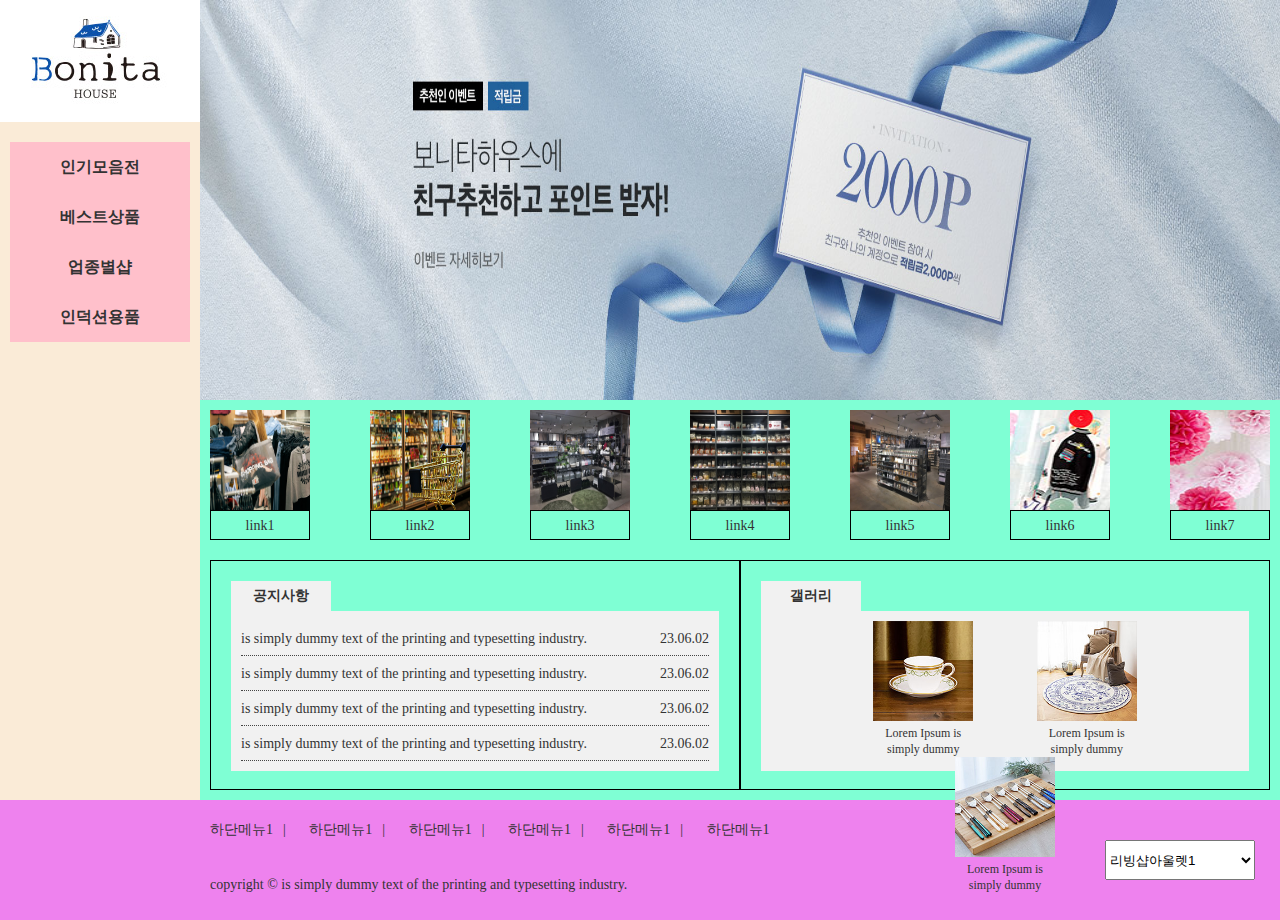
<file: index.html>
<!DOCTYPE html>
<html lang="ko">

<head>
    <meta charset="UTF-8">
    <meta http-equiv="X-UA-Compatible" content="IE=edge">
    <meta name="viewport" content="width=device-width, initial-scale=1.0">
    <title>리빙샵 아울렛</title>
    <link rel="stylesheet" href="css/style.css">
    <script src="jQuery/jquery-1.12.3.js"></script>
    <script src="jQuery/main.js"></script>

</head>

<body>
    <div id="wrap">
        <aside class="left">
            <h1 class="logo">
                <a href="#"><img src="img/logo.jpg" alt="logo"></a>
            </h1><!-- logo -->

            <nav class="nav">
                <ul class="main">
                    <li><a href="#">인기모음전</a>
                        <ul class="sub">
                            <li><a href="#">수저모음</a></li>
                            <li><a href="#">도마모음</a></li>
                            <li><a href="#">그릇모음</a></li>
                            <li><a href="#">접시모음</a></li>
                        </ul>
                    </li>
                    <li><a href="#">베스트상품</a>
                        <ul class="sub">
                            <li><a href="#">주방용품</a></li>
                            <li><a href="#">설비제품</a></li>
                            <li><a href="#">인덕션제품</a></li>
                            <li><a href="#">실리콘제품</a></li>
                        </ul>
                    </li>
                    <li><a href="#">업종별샵</a>
                        <ul class="sub">
                            <li><a href="#">한식기물</a></li>
                            <li><a href="#">양식기물</a></li>
                            <li><a href="#">일식기물</a></li>
                            <li><a href="#">중식기물</a></li>
                        </ul>
                    </li>
                    <li><a href="#">인덕션용품</a>
                        <ul class="sub">
                            <li><a href="#">냄비/솥</a></li>
                            <li><a href="#">후라이팬/주물</a></li>
                            <li><a href="#">인덕션렌지</a></li>
                            <li><a href="#">기타제품</a></li>
                        </ul>
                    </li>
                </ul><!-- main -->
            </nav><!-- nav -->
        </aside><!-- left -->

        <section class="right">

            <div class="img_slide">
                <ul class="move">
                    <li><a href="#"><img src="img/imgslide_1.jpg" alt="imgslide"></a></li>
                    <li><a href="#"><img src="img/imgslide2.jpg" alt="imgslide"></a></li>
                    <li><a href="#"><img src="img/imgslide_3.jpg" alt="imgslide"></a></li>
                </ul><!-- move -->
            </div><!-- img_slide -->

            <div class="link">
                <ul class="link_list">
                    <li>
                        <a href="#">
                            <img src="img/link1.jpg" alt="link">
                            <span>link1</span>
                        </a>
                    </li>
                    <li>
                        <a href="#">
                            <img src="img/link2.jpg" alt="link">
                            <span>link2</span>
                        </a>
                    </li>
                    <li>
                        <a href="#">
                            <img src="img/link3.jpg" alt="link">
                            <span>link3</span>
                        </a>
                    </li>
                    <li>
                        <a href="#">
                            <img src="img/link4.jpg" alt="link">
                            <span>link4</span>
                        </a>
                    </li>
                    <li>
                        <a href="#">
                            <img src="img/link5.jpg" alt="link">
                            <span>link5</span>
                        </a>
                    </li>
                    <li>
                        <a href="#">
                            <img src="img/link6.jpg" alt="link">
                            <span>link6</span>
                        </a>
                    </li>
                    <li>
                        <a href="#">
                            <img src="img/link7.jpg" alt="link">
                            <span>link7</span>
                        </a>
                    </li>
                </ul><!-- link_list -->
            </div><!-- link -->
            <div class="contents">
                <div class="notice">
                    <h2>공지사항</h2>
                    <ul>
                        <li>
                            <a href="#" class="p_click"> is simply dummy text of the printing and typesetting
                                industry.</a>
                            <span>23.06.02</span>
                        </li>
                        <li>
                            <a href="#"> is simply dummy text of the printing and typesetting industry.</a>
                            <span>23.06.02</span>
                        </li>
                        <li>
                            <a href="#"> is simply dummy text of the printing and typesetting industry.</a>
                            <span>23.06.02</span>
                        </li>
                        <li>
                            <a href="#"> is simply dummy text of the printing and typesetting industry.</a>
                            <span>23.06.02</span>
                        </li>
                    </ul>
                </div><!-- notice -->

                <div class="gallery">
                    <h2>갤러리</h2>
                    <ul>
                        <li>
                            <a href="#">
                                <img src="img/gal_1.jpg" alt="gal_1">
                                <span>Lorem Ipsum is simply dummy </span>
                            </a>
                        </li>
                        <li>
                            <a href="#">
                                <img src="img/gal2.jpg" alt="gal_2">
                                <span>Lorem Ipsum is simply dummy </span>
                            </a>
                        </li>
                        <li>
                            <a href="#">
                                <img src="img/gla_3.jpg" alt="gla_3">
                                <span>Lorem Ipsum is simply dummy</span>
                            </a>
                        </li>
                    </ul>
                </div><!-- gallery -->
            </div><!-- contents -->
        </section><!-- right -->

        <footer class="footer">


            <div class="f_logo">

            </div><!-- f_logo -->

            <div class="f_center">
                <div class="f_menu">
                    <a href="#">하단메뉴1</a>
                    <a href="#">하단메뉴1</a>
                    <a href="#">하단메뉴1</a>
                    <a href="#">하단메뉴1</a>
                    <a href="#">하단메뉴1</a>
                    <a href="#">하단메뉴1</a>
                </div><!-- f_menu -->

                <div class="copy">
                    copyright &copy; is simply dummy text of the printing and typesetting industry.
                </div><!-- copy -->
            </div><!-- f_center -->
            <div class="family">
                <select name="family" id="fa">
                    <option value="리빙샵1">리빙샵아울렛1</option>
                    <option value="리빙샵2">리빙샵아울렛2</option>
                    <option value="리빙샵3">리빙샵아울렛3</option>
                    <option value="리빙샵4">리빙샵아울렛4</option>
                </select>
            </div>
        </footer><!-- footer -->
    </div><!-- wrap -->

    <div class="popup">
        <h3>title</h3>
        <p>
            Lorem Ipsum is simply dummy text of the printing and typesetting industry. Lorem Ipsum has been the
            industry's standard dummy text ever since the 1500s, when an unknown printer took a galley of type and
            scrambled it to make a type specimen book. It has survived not only five centuries, but also the leap into
            electronic typesetting, remaining essentially unchanged. It was popularised in the 1960s with the release of
            Letraset sheets containing Lorem Ipsum passages, and more recently with desktop publishing software like
            Aldus PageMaker including versions of Lorem Ipsum.
        </p>
        <button class="close">닫기 X </button>
    </div><!-- popup -->
</body>

</html>
</file>
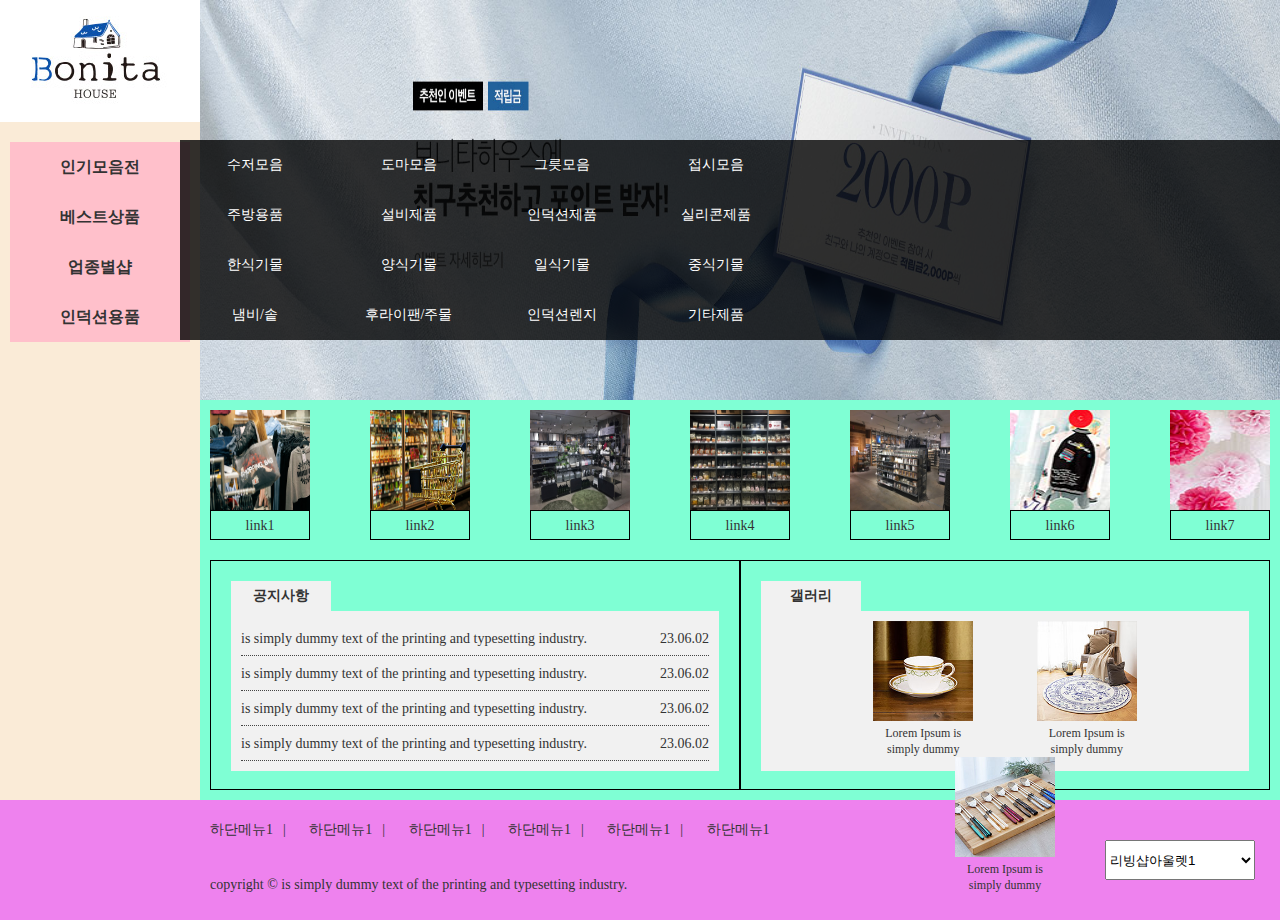
<file: index-1.html>
<!DOCTYPE html>
<html lang="ko">

<head>
    <meta charset="UTF-8">
    <meta http-equiv="X-UA-Compatible" content="IE=edge">
    <meta name="viewport" content="width=device-width, initial-scale=1.0">
    <title>리빙샵 아울렛</title>
    <link rel="stylesheet" href="css/style-1.css">
    <script src="jQuery/jquery-1.12.3.js"></script>
    <script src="jQuery/main-1.js"></script>

</head>

<body>
    <div id="wrap">
        <aside class="left">
            <h1 class="logo">
                <a href="#"><img src="img/logo.jpg" alt="logo"></a>
            </h1><!-- logo -->

            <nav class="nav">
                <ul class="main">
                    <li><a href="#">인기모음전</a></li>
                    <li><a href="#">베스트상품</a></li>
                    <li><a href="#">업종별샵</a></li>
                    <li><a href="#">인덕션용품</a></li>            
                            
                </ul><!-- main -->
                    
                
            </nav><!-- nav -->

            <ul class="sub">
                <li>
                    <ul>
                        <li><a href="#">수저모음</a></li>
                        <li><a href="#">도마모음</a></li>
                        <li><a href="#">그릇모음</a></li>
                        <li><a href="#">접시모음</a></li>
                    </ul>
                </li>
                <li>
                    <ul>
                        <li><a href="#">주방용품</a></li>
                        <li><a href="#">설비제품</a></li>
                        <li><a href="#">인덕션제품</a></li>
                        <li><a href="#">실리콘제품</a></li>
                    </ul>
                </li>
                <li>
                    <ul>
                        <li><a href="#">한식기물</a></li>
                        <li><a href="#">양식기물</a></li>
                        <li><a href="#">일식기물</a></li>
                        <li><a href="#">중식기물</a></li>
                    </ul>
                </li>
                <li>
                    <ul>
                        <li><a href="#">냄비/솥</a></li>
                        <li><a href="#">후라이팬/주물</a></li>
                        <li><a href="#">인덕션렌지</a></li>
                        <li><a href="#">기타제품</a></li>
                    </ul>
                </li>
            </ul>
        </aside><!-- left -->

        <section class="right">

            <div class="img_slide">
                <ul class="move">
                    <li><a href="#"><img src="img/imgslide_1.jpg" alt="imgslide"></a></li>
                    <li><a href="#"><img src="img/imgslide2.jpg" alt="imgslide"></a></li>
                    <li><a href="#"><img src="img/imgslide_3.jpg" alt="imgslide"></a></li>
                </ul><!-- move -->
            </div><!-- img_slide -->

            <div class="link">
                <ul class="link_list">
                    <li>
                        <a href="#">
                            <img src="img/link1.jpg" alt="link">
                            <span>link1</span>
                        </a>
                    </li>
                    <li>
                        <a href="#">
                            <img src="img/link2.jpg" alt="link">
                            <span>link2</span>
                        </a>
                    </li>
                    <li>
                        <a href="#">
                            <img src="img/link3.jpg" alt="link">
                            <span>link3</span>
                        </a>
                    </li>
                    <li>
                        <a href="#">
                            <img src="img/link4.jpg" alt="link">
                            <span>link4</span>
                        </a>
                    </li>
                    <li>
                        <a href="#">
                            <img src="img/link5.jpg" alt="link">
                            <span>link5</span>
                        </a>
                    </li>
                    <li>
                        <a href="#">
                            <img src="img/link6.jpg" alt="link">
                            <span>link6</span>
                        </a>
                    </li>
                    <li>
                        <a href="#">
                            <img src="img/link7.jpg" alt="link">
                            <span>link7</span>
                        </a>
                    </li>
                </ul><!-- link_list -->
            </div><!-- link -->
            <div class="contents">
                <div class="notice">
                    <h2>공지사항</h2>
                    <ul>
                        <li>
                            <a href="#" class="p_click"> is simply dummy text of the printing and typesetting
                                industry.</a>
                            <span>23.06.02</span>
                        </li>
                        <li>
                            <a href="#"> is simply dummy text of the printing and typesetting industry.</a>
                            <span>23.06.02</span>
                        </li>
                        <li>
                            <a href="#"> is simply dummy text of the printing and typesetting industry.</a>
                            <span>23.06.02</span>
                        </li>
                        <li>
                            <a href="#"> is simply dummy text of the printing and typesetting industry.</a>
                            <span>23.06.02</span>
                        </li>
                    </ul>
                </div><!-- notice -->

                <div class="gallery">
                    <h2>갤러리</h2>
                    <ul>
                        <li>
                            <a href="#">
                                <img src="img/gal_1.jpg" alt="gal_1">
                                <span>Lorem Ipsum is simply dummy </span>
                            </a>
                        </li>
                        <li>
                            <a href="#">
                                <img src="img/gal2.jpg" alt="gal_2">
                                <span>Lorem Ipsum is simply dummy </span>
                            </a>
                        </li>
                        <li>
                            <a href="#">
                                <img src="img/gla_3.jpg" alt="gla_3">
                                <span>Lorem Ipsum is simply dummy</span>
                            </a>
                        </li>
                    </ul>
                </div><!-- gallery -->
            </div><!-- contents -->
        </section><!-- right -->

        <footer class="footer">


            <div class="f_logo">

            </div><!-- f_logo -->

            <div class="f_center">
                <div class="f_menu">
                    <a href="#">하단메뉴1</a>
                    <a href="#">하단메뉴1</a>
                    <a href="#">하단메뉴1</a>
                    <a href="#">하단메뉴1</a>
                    <a href="#">하단메뉴1</a>
                    <a href="#">하단메뉴1</a>
                </div><!-- f_menu -->

                <div class="copy">
                    copyright &copy; is simply dummy text of the printing and typesetting industry.
                </div><!-- copy -->
            </div><!-- f_center -->
            <div class="family">
                <select name="family" id="fa">
                    <option value="리빙샵1">리빙샵아울렛1</option>
                    <option value="리빙샵2">리빙샵아울렛2</option>
                    <option value="리빙샵3">리빙샵아울렛3</option>
                    <option value="리빙샵4">리빙샵아울렛4</option>
                </select>
            </div>
        </footer><!-- footer -->
    </div><!-- wrap -->

    <div class="popup">
        <h3>title</h3>
        <p>
            Lorem Ipsum is simply dummy text of the printing and typesetting industry. Lorem Ipsum has been the
            industry's standard dummy text ever since the 1500s, when an unknown printer took a galley of type and
            scrambled it to make a type specimen book. It has survived not only five centuries, but also the leap into
            electronic typesetting, remaining essentially unchanged. It was popularised in the 1960s with the release of
            Letraset sheets containing Lorem Ipsum passages, and more recently with desktop publishing software like
            Aldus PageMaker including versions of Lorem Ipsum.
        </p>
        <button class="close">닫기 X </button>
    </div><!-- popup -->
</body>

</html>
</file>
<file: css/style.css>
@charset "UTF-8";

*{margin: 0;padding: 0;box-sizing: border-box;}
a{text-decoration: none;color: inherit;}
ul,li{list-style: none;}
body{
    background-color: #fff;
    color: #333;
    font-family: "굴림";
    font-size: 14px;

}

#wrap{
    width: 100%;
    height: 920px;
    background-color: aqua;
}

.left{
    width: 200px;
    height: 800px;
    background-color: antiquewhite;
    float: left;
}

.logo{
    text-align: center;
    background: white;
}
.logo a{
    display: inline-block;
    width: 171px;
    height: 115px;
}
.logo img{}

.nav{}
.main{
    width: 180px;
    margin: 20px auto 0;
}
.main > li{
    position: relative;
}
.main > li >a{
    display: block;
    height: 50px;
    line-height: 50px;
    background-color: pink;
    text-align: center;
    font-size: 16px;
    font-weight: bold;
}
.main > li:hover >a{background-color: hotpink;color: white;}

.sub{
    position: absolute;
    left: 180px;
    top: 0;
    width: calc(1920px - 190px);
    background-color: rgba(0,0,0,.8);
    display: none;
    z-index: 100;
}
.sub li{
    display: inline-block;
}
.sub li a{
    display: block;
    width: 150px;
    height: 50px;
    line-height: 50px;
    text-align: center;
    color: white;
}
.sub li a:hover{
    background-color: rgba(255,255,255,.5);
    color: #333;
}

.right{
    width: calc(100% - 200px);
    height: 500px;
    background-color: #aaa;
    float: right;
}

.img_slide{
    width: 100%;
    height: 400px;

}
.move{
    width: 100%;
    height: 400px;
    position: relative;
}
.move li{
    width: 100%;
    height: 400px;
    position: absolute;
    left: 0;
    top: 0;
}
.move li img{
    height: 100%;
    width: 100%;
}

.link{
    width: 100%;
    height: 150px;
    background-color: aquamarine;
    padding: 10px;
}

.link_list{
    text-align: center;
    display: flex;
    justify-content: space-between;
}
.link_list li{
    text-align: center;
    width: 100px;
    /* display: inline-block; */
    /* margin: 0 30px; */
}
.link_list li a{
    display: block;
}
.link_list li a img{
    display: block;
    width: 100px;
    height: 100px;
}
.link_list li a span{
    display: block;
    height: 30px;
    line-height: 30px;
    border: 1px solid black;
}

.contents{
    width: 100%;
    height: 250px;
    background-color: aquamarine;
    padding: 10px;
}

.contents > div{
    float: left;
    height:100%;/* 230px */
    width: 50%;
    padding: 20px;
    border: 1px solid black;
}

.contents h2{
    font-size: 14px;
    background-color: #f1f1f1;
    width: 100px;
    height: 30px;
    line-height: 30px;
    text-align: center;
}

.contents ul{
    background-color: #f1f1f1;
    width: 100%;
    height: 160px;
    /* 230-40-30 */
    padding: 10px;
}
.notice{}
.notice li{
    height: 35px;
    line-height: 35px;
    border-bottom: 1px dotted #444;
}
.notice li:hover{
    border-bottom-color: hotpink;
}
.notice li a{
    display: block;
    width: 75%;
    float: left;

    white-space: nowrap;
    overflow: hidden;
    text-overflow: ellipsis;
    
}
.notice li span{
    float: right;
}

.gallery{
    text-align: center;
}
.gallery li{
    display: inline-block;
    width:100px;
    margin: 0 30px;
}
.gallery li a{}
.gallery li a img{
    width: 100%;
}
.gallery li a img:hover{
    opacity: 0.8;
}
.gallery li a span{
    font-size: 12px;
}

.footer{
    width: 100%;
    height: 120px;
    background-color: violet;
    clear: both;
}
.f_logo{
    width: 200px;
    height: 120px;
    float: left;
}
.f_center{
    width: calc(100% - 400px);
    height: 120px;
    float: left;
}
.f_menu{
    height: 60px;
    line-height: 60px;
}
.f_menu a{
    display: inline-block;
    padding: 0 10px;
}
.f_menu a::after{
    content: "|";
    display: inline-block;
    padding-left: 10px;
}
.f_menu a:last-child:after{
    display: none;
}
.f_menu a:hover{
    text-decoration: underline;
}
.copy{
    height: 50px;
    line-height: 50px;
    padding: 0 10px;
}
.family{
    width: 200px;
    height: 120px;
    float: right;
    text-align: center;
    padding-top: 40px;
}

.family #fa{
    width: 150px;
    height: 40px;
}

.popup{
    width: 500px;
    height: 700px;
    position: absolute;
    left: 50%;
    top: 50%;
    transform: translate(-50%, -50%);
    background: rgb(250, 235, 237);
    border: 10px solid hotpink;
    padding: 20px;
    border-radius: 10px;
    z-index: 300;
    display: none;
}
.popup h3{
    font-size: 30px;
    padding-bottom: 10px;
    border: 5px double hotpink;
    text-align: center;
    
}
.popup p{
    padding-top: 20px;
    line-height: 2;
    font-size: 14px;
    text-align: justify;
}
.popup .close{
    position: absolute;
    right: 20px;
    bottom: 30px;
    padding: 5px 15px;
    cursor: pointer;
}
</file>
<file: css/style-1.css>
@charset "UTF-8";

*{margin: 0;padding: 0;box-sizing: border-box;}
a{text-decoration: none;color: inherit;}
ul,li{list-style: none;}
body{
    background-color: #fff;
    color: #333;
    font-family: "굴림";
    font-size: 14px;

}

#wrap{
    width: 100%;
    height: 920px;
    background-color: aqua;
}

.left{
    width: 200px;
    height: 800px;
    background-color: antiquewhite;
    float: left;
}

.logo{
    text-align: center;
    background: white;
}
.logo a{
    display: inline-block;
    width: 171px;
    height: 115px;
}
.logo img{}

.nav{}
.main{
    width: 180px;
    margin: 20px auto 0;
}
.main > li{
    position: relative;
}
.main > li >a{
    display: block;
    height: 50px;
    line-height: 50px;
    background-color: pink;
    text-align: center;
    font-size: 16px;
    font-weight: bold;
}
.main > li:hover >a{background-color: hotpink;color: white;}
.main > li a.on{
    background-color: hotpink;color: white;
}
.sub{
    position: absolute;
    left: 180px;
    top: 140px;
    width: calc(1920px - 190px);
    height: 200px;
    background-color: rgba(0,0,0,.8);
    /* display: none; */
    z-index: 100;
}
.sub > li > ul > li{
    display: inline-block;
}
.sub > li > ul > li a{
    display: block;
    width: 150px;
    height: 50px;
    line-height: 50px;
    text-align: center;
    color: white;
}
.sub > li > ul > li a:hover{
    background-color: rgba(255,255,255,.5);
    color: #333;
}


.right{
    width: calc(100% - 200px);
    height: 500px;
    background-color: #aaa;
    float: right;
}

.img_slide{
    width: 100%;
    height: 400px;

}
.move{
    width: 100%;
    height: 400px;
    position: relative;
}
.move li{
    width: 100%;
    height: 400px;
    position: absolute;
    left: 0;
    top: 0;
}
.move li img{
    height: 100%;
    width: 100%;
}

.link{
    width: 100%;
    height: 150px;
    background-color: aquamarine;
    padding: 10px;
}

.link_list{
    text-align: center;
    display: flex;
    justify-content: space-between;
}
.link_list li{
    text-align: center;
    width: 100px;
    /* display: inline-block; */
    /* margin: 0 30px; */
}
.link_list li a{
    display: block;
}
.link_list li a img{
    display: block;
    width: 100px;
    height: 100px;
}
.link_list li a span{
    display: block;
    height: 30px;
    line-height: 30px;
    border: 1px solid black;
}

.contents{
    width: 100%;
    height: 250px;
    background-color: aquamarine;
    padding: 10px;
}

.contents > div{
    float: left;
    height:100%;/* 230px */
    width: 50%;
    padding: 20px;
    border: 1px solid black;
}

.contents h2{
    font-size: 14px;
    background-color: #f1f1f1;
    width: 100px;
    height: 30px;
    line-height: 30px;
    text-align: center;
}

.contents ul{
    background-color: #f1f1f1;
    width: 100%;
    height: 160px;
    /* 230-40-30 */
    padding: 10px;
}
.notice{}
.notice li{
    height: 35px;
    line-height: 35px;
    border-bottom: 1px dotted #444;
}
.notice li:hover{
    border-bottom-color: hotpink;
}
.notice li a{
    display: block;
    width: 75%;
    float: left;

    white-space: nowrap;
    overflow: hidden;
    text-overflow: ellipsis;
    
}
.notice li span{
    float: right;
}

.gallery{
    text-align: center;
}
.gallery li{
    display: inline-block;
    width:100px;
    margin: 0 30px;
}
.gallery li a{}
.gallery li a img{
    width: 100%;
}
.gallery li a img:hover{
    opacity: 0.8;
}
.gallery li a span{
    font-size: 12px;
}

.footer{
    width: 100%;
    height: 120px;
    background-color: violet;
    clear: both;
}
.f_logo{
    width: 200px;
    height: 120px;
    float: left;
}
.f_center{
    width: calc(100% - 400px);
    height: 120px;
    float: left;
}
.f_menu{
    height: 60px;
    line-height: 60px;
}
.f_menu a{
    display: inline-block;
    padding: 0 10px;
}
.f_menu a::after{
    content: "|";
    display: inline-block;
    padding-left: 10px;
}
.f_menu a:last-child:after{
    display: none;
}
.f_menu a:hover{
    text-decoration: underline;
}
.copy{
    height: 50px;
    line-height: 50px;
    padding: 0 10px;
}
.family{
    width: 200px;
    height: 120px;
    float: right;
    text-align: center;
    padding-top: 40px;
}

.family #fa{
    width: 150px;
    height: 40px;
}

.popup{
    width: 500px;
    height: 700px;
    position: absolute;
    left: 50%;
    top: 50%;
    transform: translate(-50%, -50%);
    background: rgb(250, 235, 237);
    border: 10px solid hotpink;
    padding: 20px;
    border-radius: 10px;
    z-index: 300;
    display: none;
}
.popup h3{
    font-size: 30px;
    padding-bottom: 10px;
    border: 5px double hotpink;
    text-align: center;
    
}
.popup p{
    padding-top: 20px;
    line-height: 2;
    font-size: 14px;
    text-align: justify;
}
.popup .close{
    position: absolute;
    right: 20px;
    bottom: 30px;
    padding: 5px 15px;
    cursor: pointer;
}
</file>
